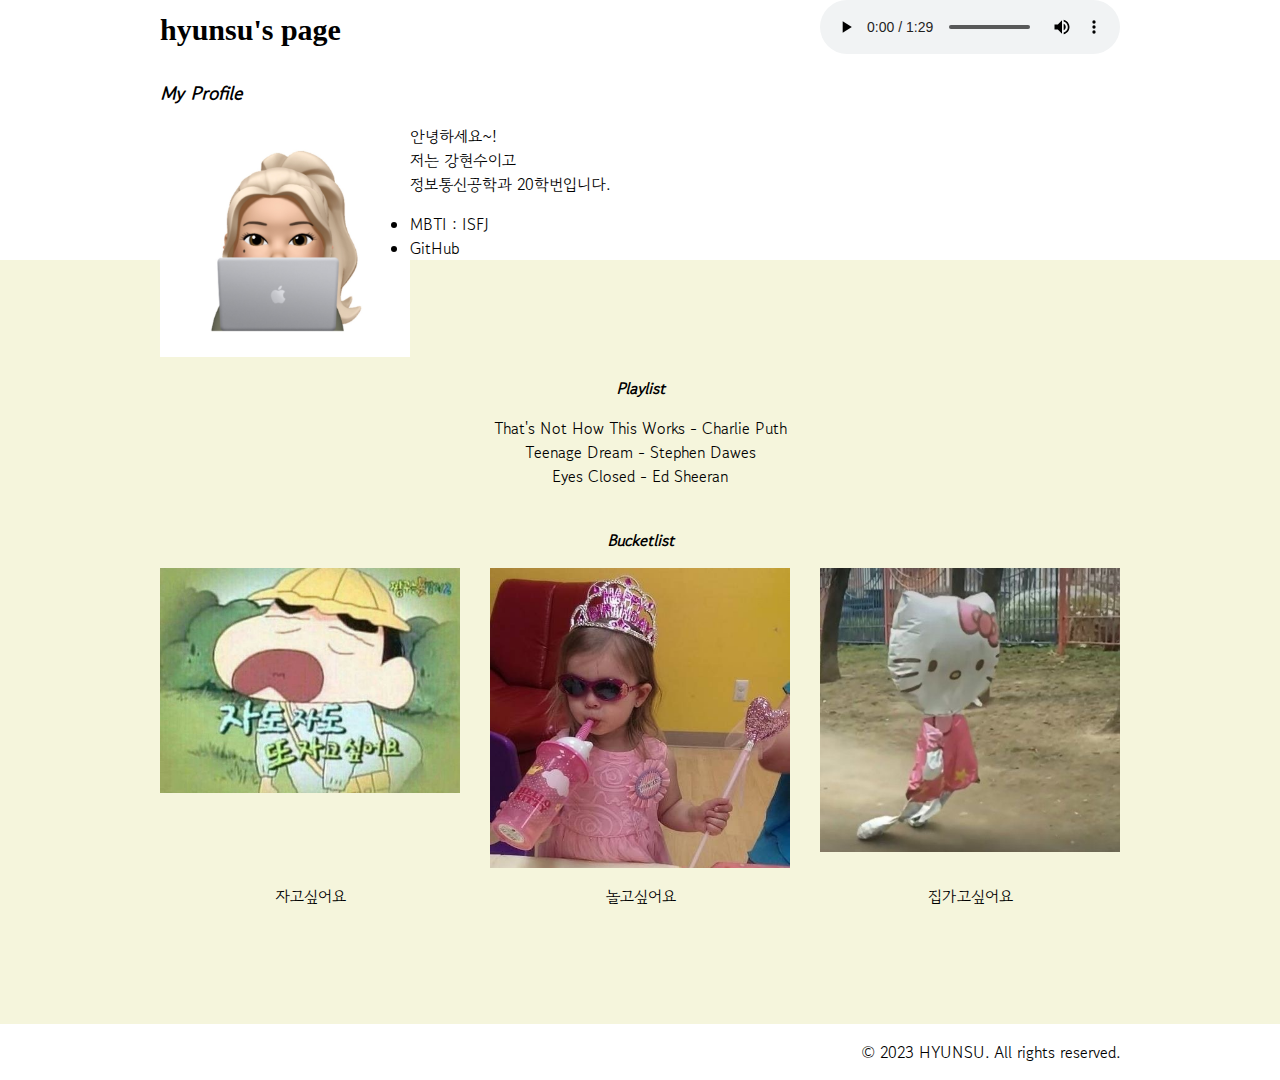
<file: week2/index.html>
<!DOCTYPE html>
<html lang="ko">
<head>
    <meta charset="UTF-8"/>
    <meta http-equiv="X-UA-Compatible" content="IE=edge"/>
    <meta name="viewport" content="width=device-width, initial-scale=1.0"/>

    <title>Likelion_Week2_Hyunsu</title>

    <link rel = "stylesheet" href="./style.css">
    <!-- 폰트 적용 -->
    <link rel="preconnect" href="https://fonts.googleapis.com">
    <link rel="preconnect" href="https://fonts.gstatic.com" crossorigin>
    <link href="https://fonts.googleapis.com/css2?family=East+Sea+Dokdo&family=Gowun+Dodum&display=swap" rel="stylesheet">
    <!-- 아이콘 적용 -->
    <link rel="stylesheet" href="https://use.fontawesome.com/releases/v5.15.4/css/all.css" integrity="sha384-DyZ88mC6Up2uqS4h/KRgHuoeGwBcD4Ng9SiP4dIRy0EXTlnuz47vAwmeGwVChigm" crossorigin="anonymous"/>

    <meta property="og:title" content = "Week2_Hyunsu">
    <meta property="og:description" content = "Welcome to Hyunsu's Webpage">
    <meta property="og:im age" content = "./meimg.jpg">

    
</head>
<body>

<nav>
    <div class = "container"> 
        <h1 class="nav-logo"><a href = "./index.html">hyunsu's page</a></h1>
        <div class = "nav-menu">
            <ul class = "nav-btn">
                <audio controls>
                    <source src="audio.mp3" controls autoplay>            
                </audio>
            </ul>
        </div>
    </div>
</nav>


<header>


    <div class="container">
        <h3>
            <b>
                <i>
                    My Profile
                </i>
            </b>
        </h3>
        
        <div class="hd-img">
            <img src="./meimg.jpg" width="250px">
        </div>
        <div class = "hd-explain">
            <p>
                안녕하세요~! <br>
                저는 강현수이고 <br>
                정보통신공학과 20학번입니다.
            </p>
            <li><a>MBTI : ISFJ</a></li>
            <li><a href="https://github.com/hyunsuinuk/" target="_blank">GitHub</a></li>          

        </div>

    </div>


</header>

<section class="sec">

    <div class = "playlist">
        <p>
            <b>
                <i>
                    Playlist
                </i>
            </b>
        </p>
    </div>

    <div class = "song">
        <p>
            That's Not How This Works - Charlie Puth <br>
            Teenage Dream - Stephen Dawes <br>
            Eyes Closed - Ed Sheeran
        </p>
    </div>

    <div class = "buk">
        <p>
            <b>
                <i>
                    <br>Bucketlist
                </i>
            </b>
        </p>
    </div>

    

    
    
    <div class="container">
        <article class="atc">
            <div class="card-img">
                <img src="./im1.jpg" alt = "자고싶어요">
            </div>
            <p>자고싶어요</p>
        </article>

        <article class="atc">
            <div class="card-img">
                <img src="./im2.jpg" alt = "놀고싶어요">
            </div>
            <p>놀고싶어요</p>
        </article>

        <article class="atc">
            <div class="card-img">
                <img src="./im3.jpg" alt = "집가고싶어요">
            </div>
            <p>집가고싶어요</p>
        </article>
    </div>
</section>



<footer class="ft">
    <div class="container">
        <p>&copy; 2023 HYUNSU. All rights reserved.</p>
    </div>
</footer>

</body>
</html>
</file>
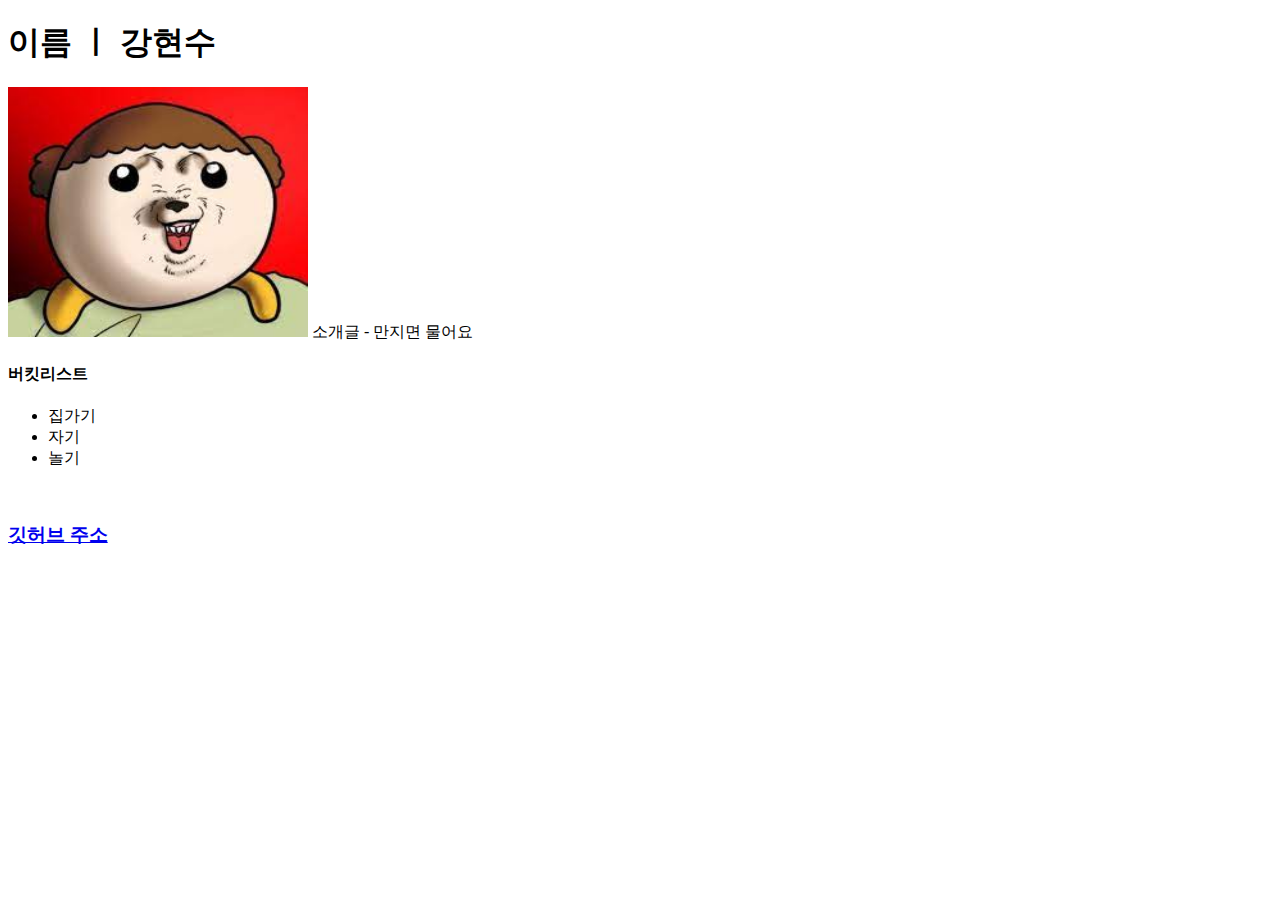
<file: week1/project1.html>
<!DOCTYPE html>
<html lang="ko">
<head>
    <meta charset="UTF-8"/>
    <meta http-equiv="X-UA-Compatible" content="IE=edge"/>
    <meta name="viewport" content="width=device-width, initial-scale=1.0"/>

    <!-- title 태그는 상단에 뜨는 타이틀을 바꿀 수 있어요! -->
    <title>Likelion_Project1</title>

</head>
<body>



    <!-- h태그는 제목 부제목을 쓸때 사용됩니다 -->
    <h1>이름 ㅣ 강현수</h1> 
    <!-- img태그는 이미지를 띄워줘요 (src부분에 파일 위치를 입력) -->
    <span><img src="./dog.jpg" width="300x" height="250"></span>

    <span>소개글 - 만지면 물어요</span>
    
    
    <h4>버킷리스트</h4>

    <!-- ul li 태그는 목차를 만들어줘요 -->
    <ul>
        <li>집가기</li>
        <li>자기</li>
        <li>놀기</li>
    </ul>

    <br>

    <h3><a href="https://github.com/hyunsuinuk">깃허브 주소</a></h3>
    <!-- a태그는 링크를 만들어줘요! (href속성안에 주소를 적어주면 된답니다!) -->



</body>
</html>
</file>
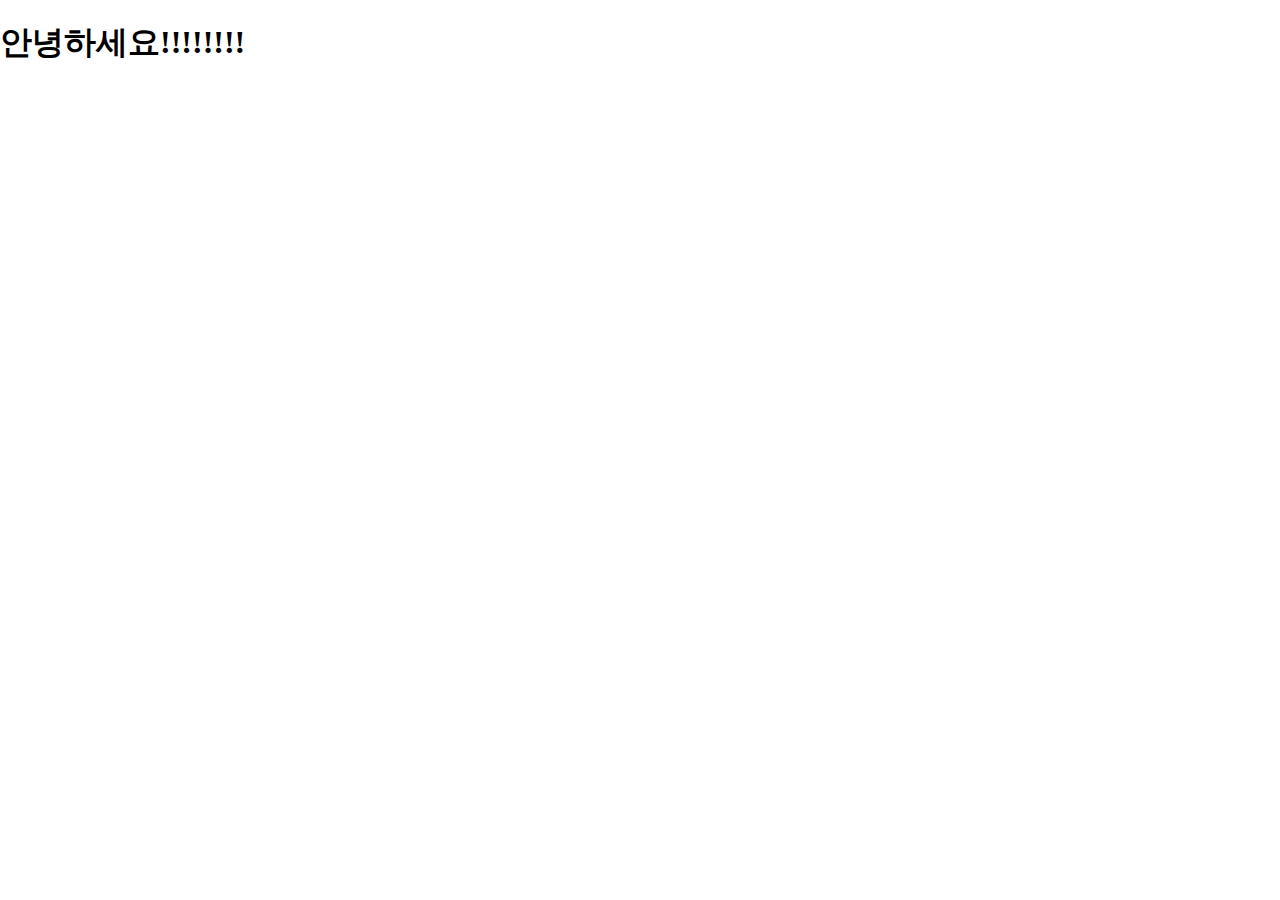
<file: week2/test.html>
<!DOCTYPE html>
<html lang="ko">
<head>
    <meta charset="UTF-8">
    <meta http-equiv="X-UA-Compatible" content="IE=edge">
    <meta name="viewport" content="width=device-width, initial-scale=1.0">
    <title>Document</title>
    
    <link rel = "stylesheet" href="./style.css">

    <link rel="preconnect" href="https://fonts.googleapis.com">
    <link rel="preconnect" href="https://fonts.gstatic.com" crossorigin>
    <link href="https://fonts.googleapis.com/css2?family=East+Sea+Dokdo&display=swap" rel="stylesheet">

    <link rel="stylesheet" href="https://use.fontawesome.com/releases/v5.15.4/css/all.css" integrity="sha384-DyZ88mC6Up2uqS4h/KRgHuoeGwBcD4Ng9SiP4dIRy0EXTlnuz47vAwmeGwVChigm" crossorigin="anonymous"/>

</head>
<body>
    <div>
        <h1><i class="fas fa-dog"></i>안녕하세요!!!!!!!!</h1>
    </div>
    
</body>
</html>
</file>
<file: week2/style.css>
* {
  box-sizing:border-box;
}


body {
  margin: 0;
  padding: 0;
  font-family: 'East Sea Dokdo', cursive;
  font-family: 'Gowun Dodum', sans-serif;
}

h1, ul {
  font-family: 'Gowun Batang', serif;
}

h3 {
  float: middle;
}

a:link, a:visited {
  text-decoration: none;
  color: black;
}

.container {
  width: 960px;
  margin: 0 auto;
}


nav {
  height: 60px;
  line-height:60px;
}

nav::after {
  content: "";
  display: block;
  clear: both;
}

.nav-logo {
  font-size: 30px;
  float: left;
  margin: 0;
}

.nav-menu {
  float: right;
}

.nav-btn {
  list-style-type: none;
  margin: 0;
}

ul.nav-btn > li {
  float: left;
  margin-left:25px;
  font-size: 30px;
  font-weight: bold;
}


/* header */
.hd {
  position:relative;
  height: 600px;
  text-align: center;
}

.hd-title {
  font-size: 80px;
  margin-top: 0;
  margin-bottom: 30px;
  padding-top: 200px;
}

.hd-content {
  font-size: 25px;
}

.hd:before {
  content:"";
  display: block;
  position: absolute;
  left: 0;
  top: 0;
  width: 100%;
  height: 100%;
  opacity: 0.5;
}

.hd .container {
  position: relative;
  color: black;
}

.hd-img {
  float: left;
}

.hd-explain {
  text-align: middle;
}


/* section */
.sec {
  text-align: center;
  padding: 100px 0;
  background-color: beige;
}
.sec p {
  text-align: middle;
}
.sec article {
  float:left;
  width: 300px;
  margin-right: 30px;
}

.sec article:last-child {
  margin-right:0;
}

.sec article img {
  width: 100%;
  height: auto;
}

.card-img {
  overflow: hidden;
  width: 300px;
  height: 300px;
}

.sec:after {
  content: "";
  display: block;
  clear: both;
}

.sec buk {
  font-family: 'Gowun Batang', serif;
}

.sec playlist {
  font-family: 'Gowun Batang', serif;
}

/* footer */

.ft {
  text-align: right;
}
</file>
